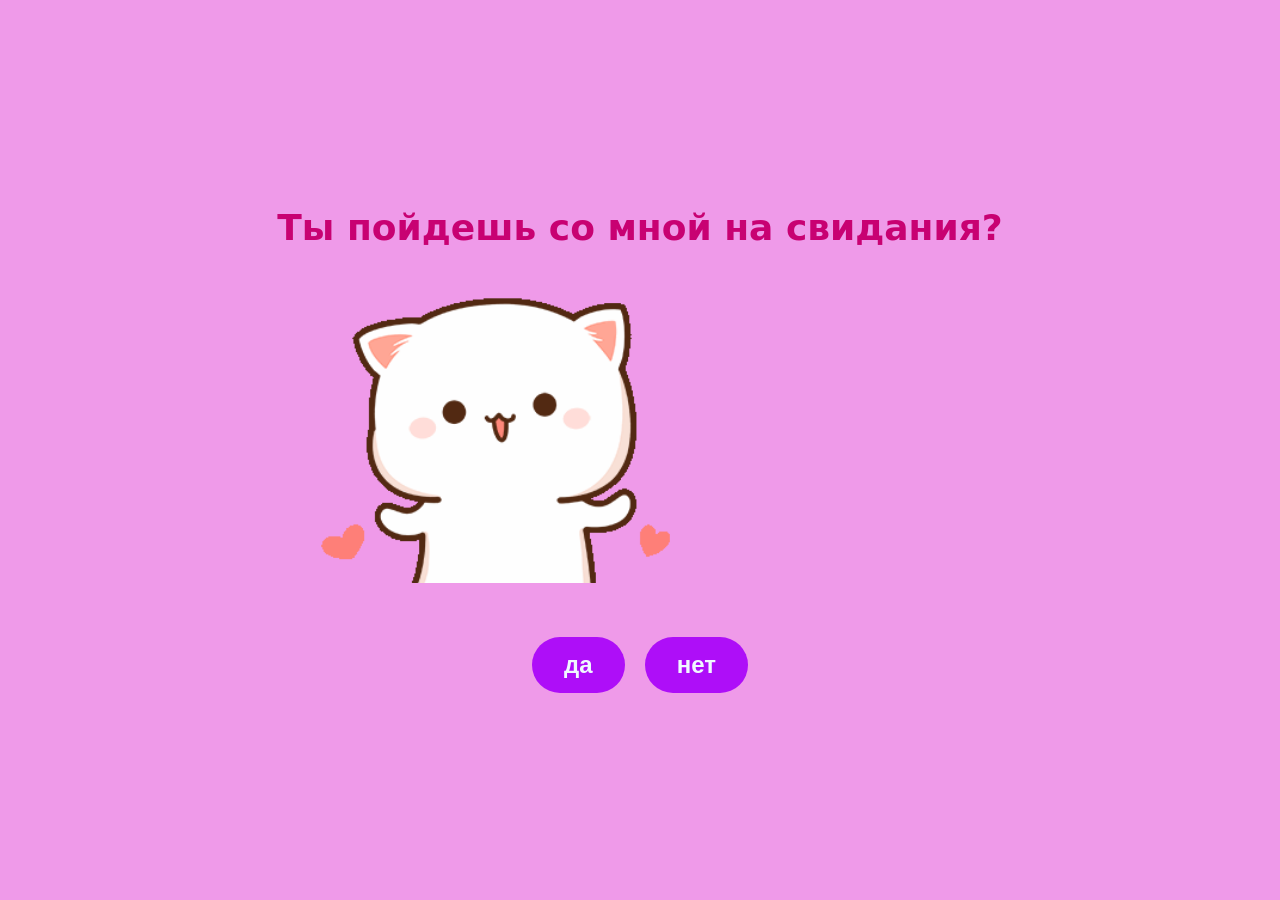
<file: index.html>
<!DOCTYPE html>
<html lang="en">
<head>
    <link rel="stylesheet" href="styles.css">
</head>
<body>
    <div class="container">
        <div class="message-container">
            <div class="messeg"> Ты пойдешь со мной на свидания?</div>
        </div>
        
        <div class="image-container">
            <img src="cat.gif" width="400">
            <div class="buttons-container">
                <button class="button" id="yes-button">да</button>
                <button class="button" id="no-button"> нет</button>
            </div>
        </div>
    </div>

    <script src="skript.js"></script>
</body>
</html>
</file>
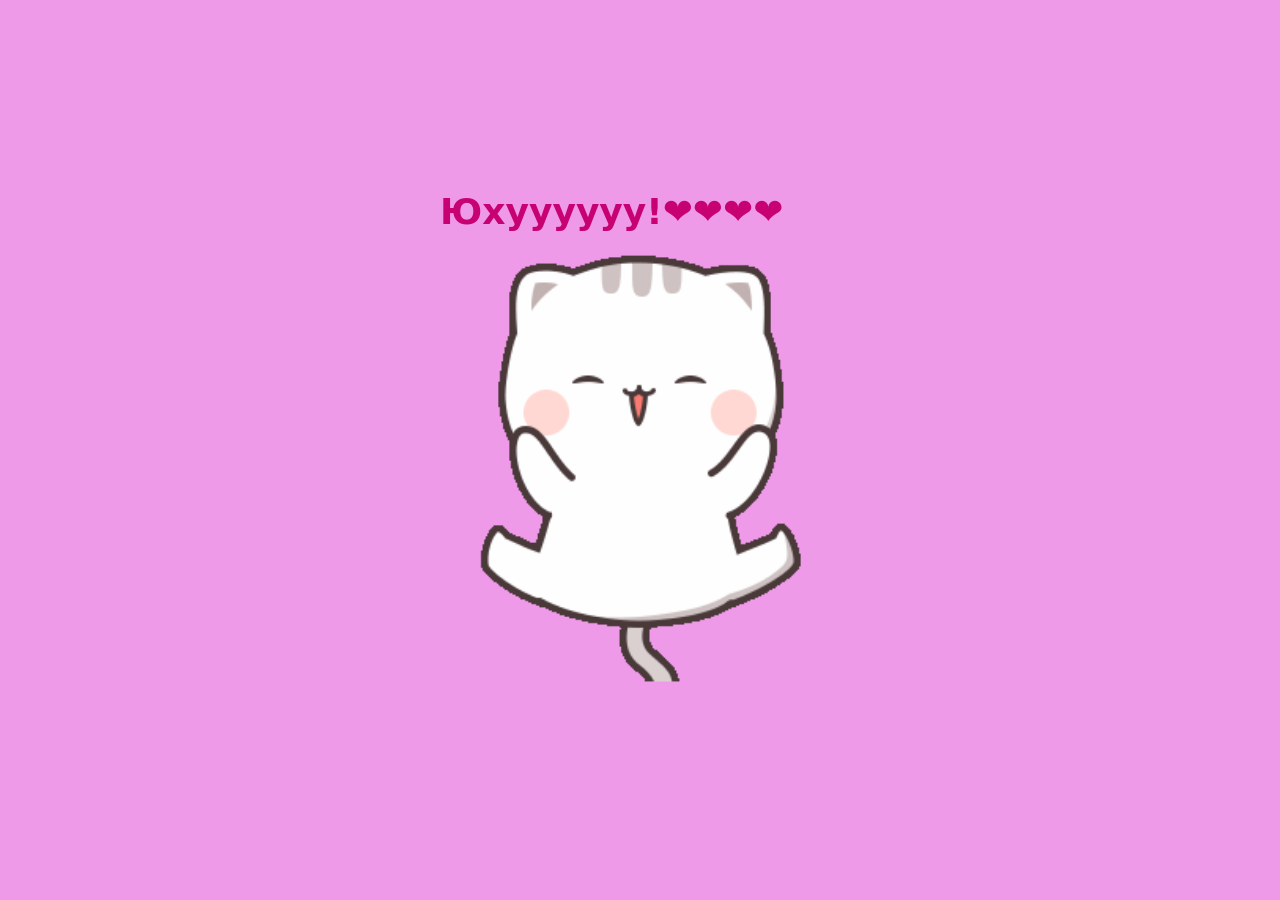
<file: happy-page.html>
<!DOCTYPE html>
<html lang="en">
<head>
    <link rel="stylesheet" href="styles.css">
</head>
<body>
    <div class="container">
        <div class="message-container">
            <div class="messeg">Юхуууууу!❤️❤️❤️❤️</div>
        </div>
        
        <div class="image-container">
            <img src="cat2.gif" width="400">
        </div>
    </div>

    <script src="skript.js"></script>
</body>
</html>
</file>
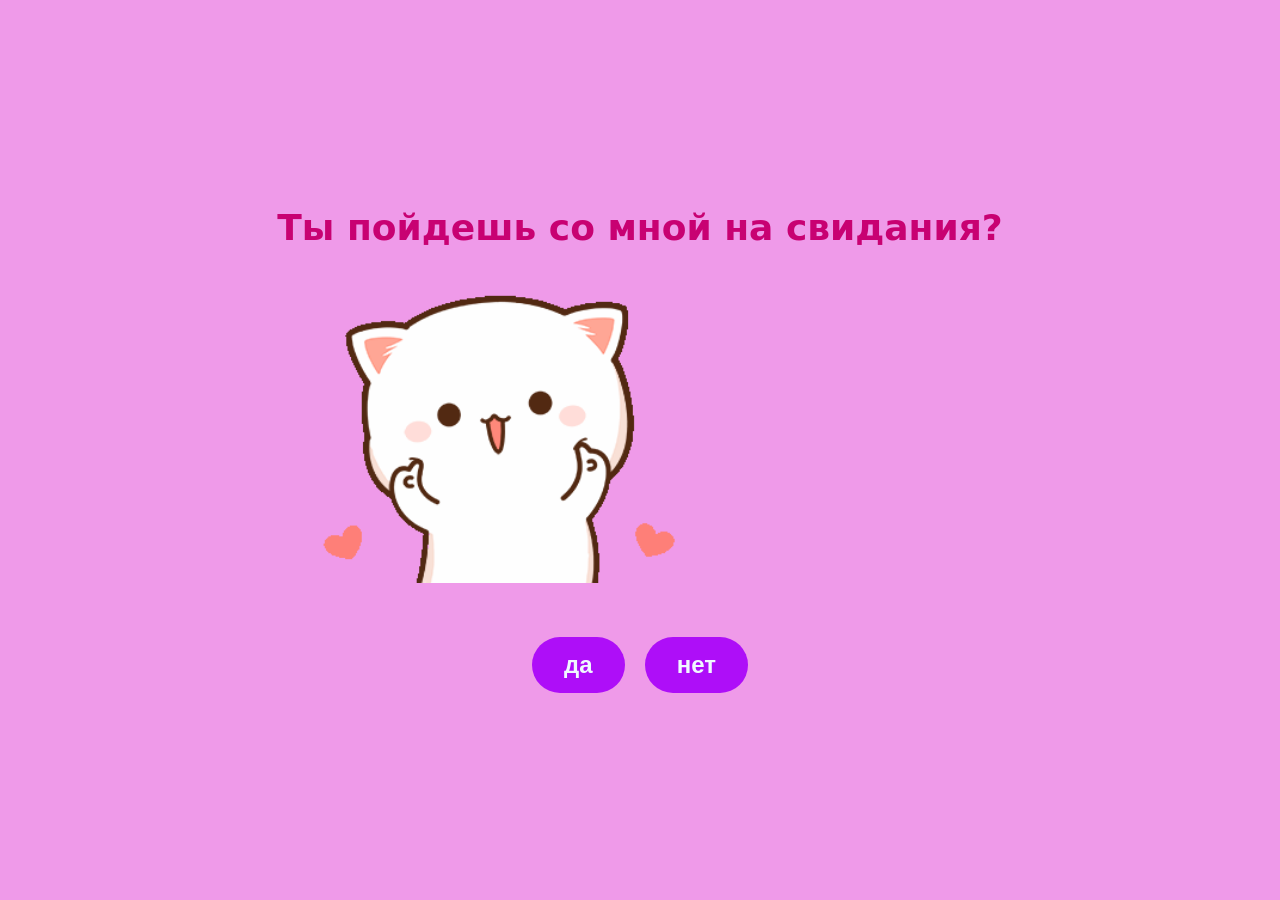
<file: maim.html>
<!DOCTYPE html>
<html lang="en">
<head>
    <link rel="stylesheet" href="styles.css">
</head>
<body>
    <div class="container">
        <div class="message-container">
            <div class="messeg"> Ты пойдешь со мной на свидания?</div>
        </div>
        
        <div class="image-container">
            <img src="images/_.gif" width="400">
            <div class="buttons-container">
                <button class="button" id="yes-button">да</button>
                <button class="button" id="no-button"> нет</button>
            </div>
        </div>
    </div>

    <script src="skript.js"></script>
</body>
</html>
</file>
<file: styles.css>
* {
    margin: 0;
    padding: 0;
    box-sizing: border-box;
}


body {
    background: hsl(304, 73%, 77%);  /* тёмный фон, как на фото */
    min-height: 100vh;
    display: flex;
    justify-content: center;
    align-items: center;
    font-family: system-ui, -apple-system, 'Segoe UI', Roboto, 'Helvetica Neue', sans-serif;
    padding: 20px;
        }


.buttons-container {
    margin-top: 50px;
    display: flex;
    gap: 20px;
    justify-content: center;
}

.messeg {
    font-size: 36px;
    font-weight: bold;
    background: #c80172;
    background-clip: text;
    color: transparent;
}



 /* Стили кнопок */
.button {
    padding: 14px 32px;
    font-size: 24px;
    font-weight: bold;
    border: none;
    border-radius: 60px;
    background-color: #ae0ef8;
    color: aliceblue;

}


@media (max-width: 480px) {
            .question {
                font-size: 26px;
                margin-bottom: 36px;
            }
            .btn {
                padding: 10px 24px;
                font-size: 20px;
                min-width: 110px;
            }
        }
</file>
